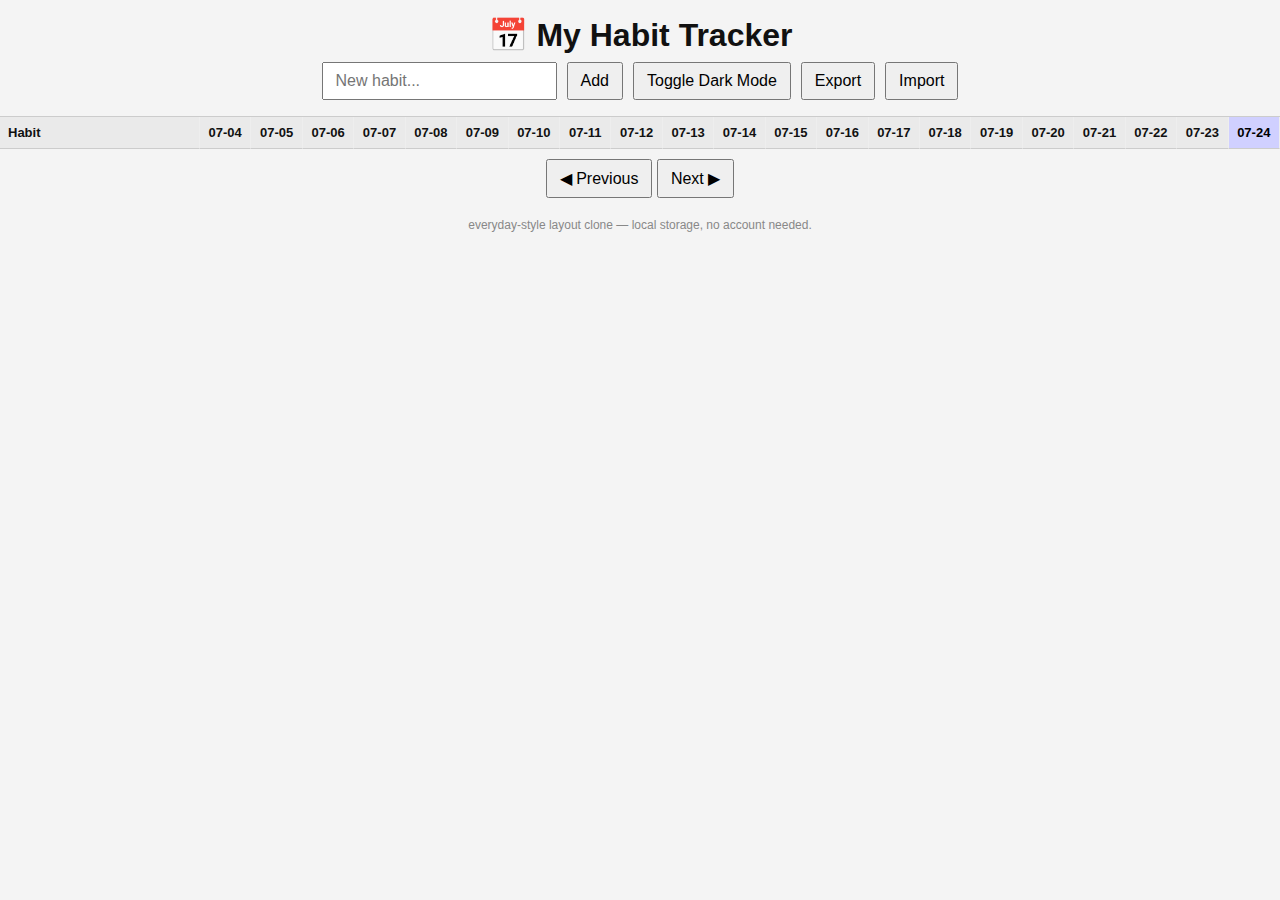
<file: habit.html>
<!DOCTYPE html>
<html lang="en">
<head>
  <meta charset="UTF-8" />
  <meta name="viewport" content="width=device-width, initial-scale=1.0"/>
  <title>My Habit Tracker</title>
  <style>
    :root {
      --bg: #f4f4f4;
      --text: #111;
      --card: #fff;
      --primary: #c0ffc0;
      --highlight: #4CAF50;
    }

    body.dark {
      --bg: #121212;
      --text: #f4f4f4;
      --card: #1e1e1e;
      --primary: #2e7d32;
      --highlight: #66bb6a;
    }

    body {
      font-family: sans-serif;
      background: var(--bg);
      color: var(--text);
      margin: 0;
      padding: 0;
      transition: background 0.3s, color 0.3s;
    }

    h1 {
      text-align: center;
      margin: 1rem 0 0.5rem;
    }

    #controls {
      display: flex;
      flex-wrap: wrap;
      justify-content: center;
      gap: 10px;
      margin-bottom: 1rem;
    }

    input, button {
      padding: 8px 12px;
      font-size: 16px;
    }

    .today-col {
        background: #d0d0ff !important; /* light blue or any soft highlight */
        color: #000;
        font-weight: bold;
    }

    .today-col.done {
    box-shadow: 0 0 0 3px yellow inset;
    }

    #habit-grid-wrapper {
      overflow-x: auto;
    }

    #habit-grid {
      display: grid;
      grid-template-columns: 200px repeat(21, 1fr);
      border-top: 1px solid #ccc;
    }

    .grid-cell {
      padding: 8px;
      border-bottom: 1px solid #ccc;
      border-right: 1px solid #eee;
      text-align: center;
      font-size: 13px;
      background: var(--card);
    }

    .grid-header {
      font-weight: bold;
      background: #eaeaea;
    }

    .grid-left {
      text-align: left;
      font-weight: bold;
    }

    .done {
      background: var(--primary);
      font-weight: bold;
    }

    .remove-btn {
      float: right;
      cursor: pointer;
      color: red;
    }

    .footer {
      text-align: center;
      font-size: 12px;
      margin: 20px;
      color: #888;
    }
  </style>
</head>
<body>

<h1>📅 My Habit Tracker</h1>

<div id="controls">
  <input type="text" id="habit-name" placeholder="New habit...">
  <button onclick="addHabit()">Add</button>
  <button onclick="toggleDarkMode()">Toggle Dark Mode</button>
  <button onclick="exportHabits()">Export</button>
  <input type="file" id="importFile" style="display:none" accept=".json" onchange="importHabits(event)">
  <button onclick="document.getElementById('importFile').click()">Import</button>
</div>

<div id="habit-grid-wrapper">
  <div id="habit-grid"></div>
</div>
<div id="pagination" style="text-align:center; margin-top:10px;">
    <button onclick="prevWeek()">◀ Previous</button>
    <button onclick="nextWeek()">Next ▶</button>
</div>

<div class="footer">everyday-style layout clone — local storage, no account needed.</div>

<script>
  let currentOffset = 0; // 0 = current week, 1 = last week, etc.  
  const days = 21;
  const habitsKey = 'myHabitTrackerData';
  const today = new Date();

  function dateToString(date) {
    return date.toISOString().split('T')[0];
  }

  function getPastDates(n, offset = 0) {
    const dates = [];
    const totalOffset = n * offset;
    for (let i = n - 1 + totalOffset; i >= totalOffset; i--) {
        const d = new Date();
        d.setDate(d.getDate() - i);
        dates.push(dateToString(d));
    }
    return dates;
  }
  function loadHabits() {
    return JSON.parse(localStorage.getItem(habitsKey)) || [];
  }

  function saveHabits() {
    localStorage.setItem(habitsKey, JSON.stringify(habits));
  }

  let habits = loadHabits();

  function addHabit() {
    const name = document.getElementById('habit-name').value.trim();
    if (!name) return;
    habits.push({ name, dates: [] });
    document.getElementById('habit-name').value = '';
    saveHabits();
    render();
  }

  function toggleDate(habitIndex, date) {
    const habit = habits[habitIndex];
    const idx = habit.dates.indexOf(date);
    if (idx >= 0) {
      habit.dates.splice(idx, 1);
    } else {
      habit.dates.push(date);
    }
    saveHabits();
    render();
  }

  function getStreak(dates) {
    let streak = 0;
    for (let i = 0; i < days; i++) {
      const d = new Date();
      d.setDate(d.getDate() - i);
      const str = dateToString(d);
      if (dates.includes(str)) {
        streak++;
      } else {
        break;
      }
    }
    return streak;
  }

  function getCompletionPercent(dates) {
    const past = getPastDates(days);
    let count = 0;
    past.forEach(date => {
      if (dates.includes(date)) count++;
    });
    return Math.round((count / days) * 100);
  }

  function removeHabit(index) {
    if (confirm('Delete this habit?')) {
      habits.splice(index, 1);
      saveHabits();
      render();
    }
  }

  function updateName(index, newName) {
    habits[index].name = newName;
    saveHabits();
  }

  function toggleDarkMode() {
    document.body.classList.toggle('dark');
    localStorage.setItem('darkMode', document.body.classList.contains('dark'));
  }

  function exportHabits() {
    const blob = new Blob([JSON.stringify(habits, null, 2)], { type: "application/json" });
    const url = URL.createObjectURL(blob);
    const a = document.createElement('a');
    a.href = url;
    a.download = "habits_backup.json";
    a.click();
    URL.revokeObjectURL(url);
  }

  function importHabits(event) {
    const file = event.target.files[0];
    if (!file) return;
    const reader = new FileReader();
    reader.onload = e => {
      try {
        const data = JSON.parse(e.target.result);
        if (Array.isArray(data)) {
          habits = data;
          saveHabits();
          render();
        } else {
          alert("Invalid file format.");
        }
      } catch {
        alert("Failed to import habits.");
      }
    };
    reader.readAsText(file);
  }

  function render() {
    const grid = document.getElementById('habit-grid');
    grid.innerHTML = '';

    const pastDates = getPastDates(days, currentOffset);

    // Render header row
    grid.appendChild(makeCell('Habit', 'grid-cell grid-header grid-left'));
    pastDates.forEach(date => {
        const label = date.slice(5); // MM-DD
        const isToday = date === dateToString(today);
        grid.appendChild(makeCell(label, 'grid-cell grid-header' + (isToday ? ' today-col' : '')));
    });
    // Render habit rows
    habits.forEach((habit, index) => {
      // Left cell: habit name + info
      const leftCell = document.createElement('div');
      leftCell.className = 'grid-cell grid-left';
      leftCell.innerHTML = `
        <input type="text" value="${habit.name}" style="width: 100%; font-weight: bold; border: none; background: transparent; color: var(--text);" 
               onchange="updateName(${index}, this.value)">
        <div style="font-size: 12px; margin-top: 4px;">
          🔥 ${getStreak(habit.dates)}d &nbsp; ✅ ${getCompletionPercent(habit.dates)}% 
          <span class="remove-btn" onclick="removeHabit(${index})">✖</span>
        </div>
      `;
      grid.appendChild(leftCell);

      // Date boxes
      pastDates.forEach(date => {
        const cell = document.createElement('div');
        cell.className = 'grid-cell' + (date === dateToString(today) ? ' today-col' : '');
        if (habit.dates.includes(date)) cell.classList.add('done');
        cell.textContent = date.slice(5);
        cell.onclick = () => toggleDate(index, date);
        grid.appendChild(cell);
      });
    });
  }

  function makeCell(text, className = '') {
    const cell = document.createElement('div');
    cell.className = className;
    cell.textContent = text;
    return cell;
  }

  function prevWeek() {
    currentOffset++;
    render();
  }

    function nextWeek() {
        if (currentOffset > 0) {
            currentOffset--;
            render();
        }
    }


  if (localStorage.getItem('darkMode') === 'true') {
    document.body.classList.add('dark');
  }

  render();
</script>

</body>
</html>
</file>
